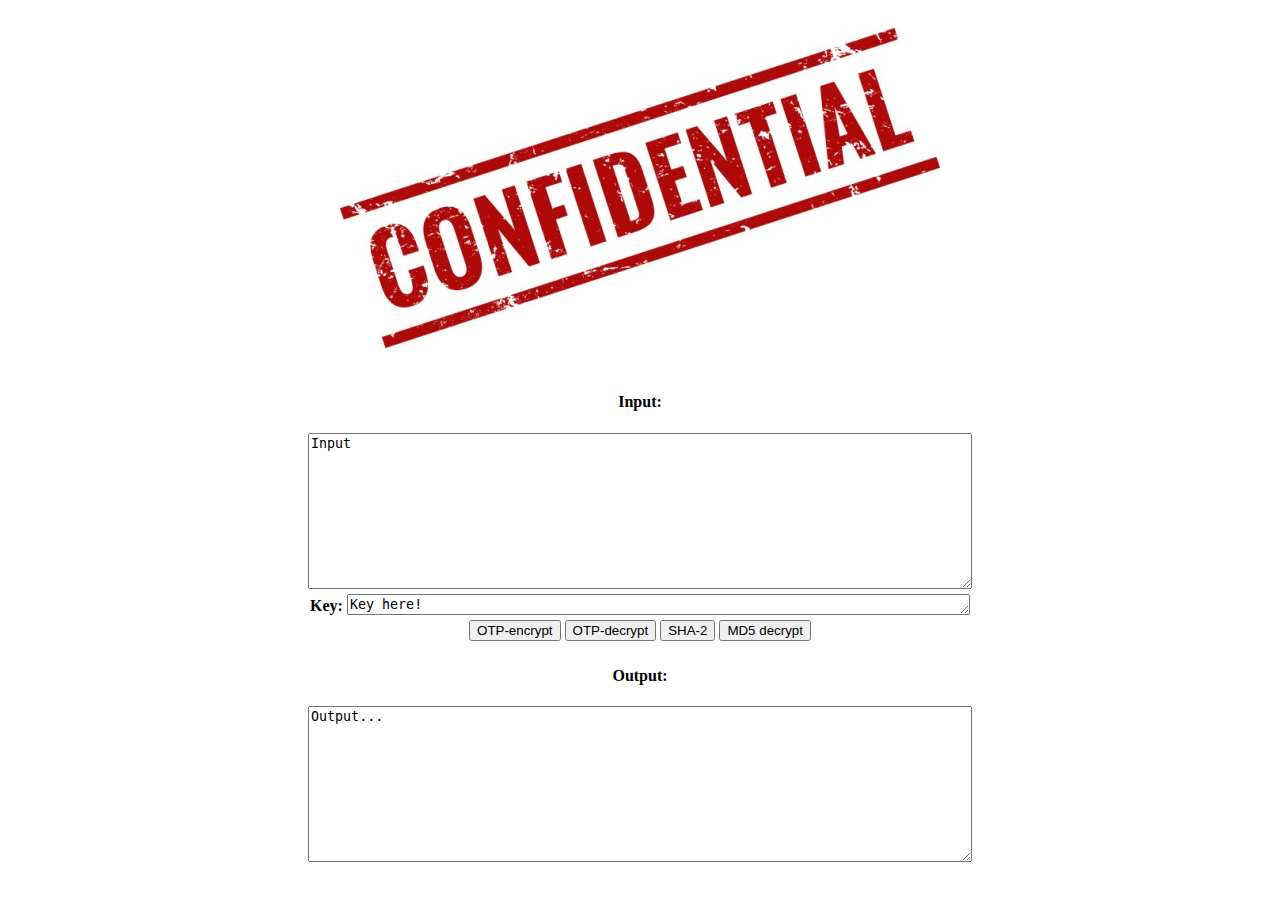
<file: App.html>
<!DOCTYPE html>
<html lang="en">
<head>
    <meta charset="UTF-8">
    <title>Crypto Äpp</title>
    <style>
        div {
            width:100%;
            text-align:center;
            padding-top: 5px;
        }
        img {
            padding: 15px;
        }
        textarea {
            vertical-align: bottom;
        }
    </style>
    <script>
        /** Script used from https://www.movable-type.co.uk/scripts/sha512.html*/
        /* - - - - - - - - - - - - - - - - - - - - - - - - - - - - - - - - - - - - - - - - - - - - - - -  */
        /* SHA-512 (FIPS 180-4) implementation in JavaScript                  (c) Chris Veness 2016-2018  */
        /*                                                                                   MIT Licence  */
        /* www.movable-type.co.uk/scripts/sha512.html                                                     */
        /* - - - - - - - - - - - - - - - - - - - - - - - - - - - - - - - - - - - - - - - - - - - - - - -  */


        /**
         * SHA-512 hash function reference implementation.
         *
         * This is an annotated direct implementation of FIPS 180-4, without any optimisations. It is
         * intended to aid understanding of the algorithm rather than for production use.
         *
         * While it could be used where performance is not critical, I would recommend using the ‘Web
         * Cryptography API’ (developer.mozilla.org/en-US/docs/Web/API/SubtleCrypto/digest) for the browser,
         * or the ‘crypto’ library (nodejs.org/api/crypto.html#crypto_class_hash) in Node.js.
         *
         * SHA-512 is more difficult to implement in JavaScript than SHA-256, as it is based on 64-bit
         * (unsigned) integers, which are not natively supported in JavaScript (in which all numbers are
         * IEEE 754 64-bit floating-point numbers). A 'Long' library here provides UInt64-style support.
         *
         * See csrc.nist.gov/groups/ST/toolkit/secure_hashing.html
         *     csrc.nist.gov/groups/ST/toolkit/examples.html
         */
        class Sha512 {

            /**
             * Generates SHA-512 hash of string.
             *
             * @param   {string} msg - (Unicode) string to be hashed.
             * @param   {Object} [options]
             * @param   {string} [options.msgFormat=string] - Message format: 'string' for JavaScript string
             *   (gets converted to UTF-8 for hashing); 'hex-bytes' for string of hex bytes ('616263' ≡ 'abc') .
             * @param   {string} [options.outFormat=hex] - Output format: 'hex' for string of contiguous
             *   hex bytes; 'hex-w' for grouping hex bytes into groups of (8 byte / 16 character) words.
             * @returns {string} Hash of msg as hex character string.
             */
            static hash(msg, options) {
                const defaults = { msgFormat: 'string', outFormat: 'hex' };
                const opt = Object.assign(defaults, options);

                switch (opt.msgFormat) {
                    default: // default is to convert string to UTF-8, as SHA only deals with byte-streams
                    case 'string':   msg = utf8Encode(msg);       break;
                    case 'hex-bytes':msg = hexBytesToString(msg); break; // mostly for running tests
                }

                // constants [§4.2.3]
                const K = [
                    '428a2f98d728ae22', '7137449123ef65cd', 'b5c0fbcfec4d3b2f', 'e9b5dba58189dbbc',
                    '3956c25bf348b538', '59f111f1b605d019', '923f82a4af194f9b', 'ab1c5ed5da6d8118',
                    'd807aa98a3030242', '12835b0145706fbe', '243185be4ee4b28c', '550c7dc3d5ffb4e2',
                    '72be5d74f27b896f', '80deb1fe3b1696b1', '9bdc06a725c71235', 'c19bf174cf692694',
                    'e49b69c19ef14ad2', 'efbe4786384f25e3', '0fc19dc68b8cd5b5', '240ca1cc77ac9c65',
                    '2de92c6f592b0275', '4a7484aa6ea6e483', '5cb0a9dcbd41fbd4', '76f988da831153b5',
                    '983e5152ee66dfab', 'a831c66d2db43210', 'b00327c898fb213f', 'bf597fc7beef0ee4',
                    'c6e00bf33da88fc2', 'd5a79147930aa725', '06ca6351e003826f', '142929670a0e6e70',
                    '27b70a8546d22ffc', '2e1b21385c26c926', '4d2c6dfc5ac42aed', '53380d139d95b3df',
                    '650a73548baf63de', '766a0abb3c77b2a8', '81c2c92e47edaee6', '92722c851482353b',
                    'a2bfe8a14cf10364', 'a81a664bbc423001', 'c24b8b70d0f89791', 'c76c51a30654be30',
                    'd192e819d6ef5218', 'd69906245565a910', 'f40e35855771202a', '106aa07032bbd1b8',
                    '19a4c116b8d2d0c8', '1e376c085141ab53', '2748774cdf8eeb99', '34b0bcb5e19b48a8',
                    '391c0cb3c5c95a63', '4ed8aa4ae3418acb', '5b9cca4f7763e373', '682e6ff3d6b2b8a3',
                    '748f82ee5defb2fc', '78a5636f43172f60', '84c87814a1f0ab72', '8cc702081a6439ec',
                    '90befffa23631e28', 'a4506cebde82bde9', 'bef9a3f7b2c67915', 'c67178f2e372532b',
                    'ca273eceea26619c', 'd186b8c721c0c207', 'eada7dd6cde0eb1e', 'f57d4f7fee6ed178',
                    '06f067aa72176fba', '0a637dc5a2c898a6', '113f9804bef90dae', '1b710b35131c471b',
                    '28db77f523047d84', '32caab7b40c72493', '3c9ebe0a15c9bebc', '431d67c49c100d4c',
                    '4cc5d4becb3e42b6', '597f299cfc657e2a', '5fcb6fab3ad6faec', '6c44198c4a475817',
                ].map(k => Sha512.Long.fromString(k));

                // initial hash value [§5.3.5]
                const H = [
                    '6a09e667f3bcc908', 'bb67ae8584caa73b', '3c6ef372fe94f82b', 'a54ff53a5f1d36f1',
                    '510e527fade682d1', '9b05688c2b3e6c1f', '1f83d9abfb41bd6b', '5be0cd19137e2179',
                ].map(h => Sha512.Long.fromString(h));

                // PREPROCESSING [§6.4.1]

                msg += String.fromCharCode(0x80);  // add trailing '1' bit (+ 0's padding) to string [§5.1.2]

                // convert string msg into 1024-bit blocks (array of 16 uint64) [§5.2.2]
                const l = msg.length/8 + 2; // length (in 64-bit longs) of msg + ‘1’ + appended length
                const N = Math.ceil(l/16);  // number of 16-long (1024-bit) blocks required to hold 'l' ints
                const M = new Array(N);     // message M is N×16 array of 64-bit integers

                for (let i=0; i<N; i++) {
                    M[i] = new Array(16);
                    for (let j=0; j<16; j++) { // encode 8 chars per uint64 (128 per block), big-endian encoding
                        const lo = (msg.charCodeAt(i*128+j*8)<<24) | (msg.charCodeAt(i*128+j*8+1)<<16)
                            | (msg.charCodeAt(i*128+j*8+2)<< 8) | (msg.charCodeAt(i*128+j*8+3)<< 0);
                        const hi = (msg.charCodeAt(i*128+j*8+4)<<24) | (msg.charCodeAt(i*128+j*8+5)<<16)
                            | (msg.charCodeAt(i*128+j*8+6)<< 8) | (msg.charCodeAt(i*128+j*8+7)<< 0);
                        M[i][j] = new Sha512.Long(lo, hi);
                    } // note running off the end of msg is ok 'cos bitwise ops on NaN return 0
                }
                // add length (in bits) into final pair of 64-bit integers (big-endian) [§5.1.2]
                M[N-1][14] = new Sha512.Long(0, 0); // tooo hard... limit msg to 2 million terabytes
                // note: most significant word would be (len-1)*8 >>> 32, but since JS converts
                // bitwise-op args to 32 bits, we need to simulate this by arithmetic operators
                const lenHi = ((msg.length-1)*8) / Math.pow(2, 32);
                const lenLo = ((msg.length-1)*8) >>> 0; // note '>>> 0' coerces number to unsigned 32-bit integer
                M[N-1][15] = new Sha512.Long(Math.floor(lenHi), lenLo);


                // HASH COMPUTATION [§6.4.2]

                for (let i=0; i<N; i++) {
                    const W = new Array(80);

                    // 1 - prepare message schedule 'W'
                    for (let t=0;  t<16; t++) W[t] = M[i][t];
                    for (let t=16; t<80; t++) {
                        W[t] = (Sha512.σ1(W[t-2]).add(W[t-7]).add(Sha512.σ0(W[t-15])).add(W[t-16]));
                    }

                    // 2 - initialise working variables a, b, c, d, e, f, g, h with previous hash value
                    let a = H[0], b = H[1], c = H[2], d = H[3], e = H[4], f = H[5], g = H[6], h = H[7];

                    // 3 - main loop (note 'addition modulo 2^64')
                    for (let t=0; t<80; t++) {
                        const T1 = h.add(Sha512.Σ1(e)).add(Sha512.Ch(e, f, g)).add(K[t]).add(W[t]);
                        const T2 = Sha512.Σ0(a).add(Sha512.Maj(a, b, c));
                        h = g;
                        g = f;
                        f = e;
                        e = d.add(T1);
                        d = c;
                        c = b;
                        b = a;
                        a = T1.add(T2);
                    }

                    // 4 - compute the new intermediate hash value
                    H[0] = H[0].add(a);
                    H[1] = H[1].add(b);
                    H[2] = H[2].add(c);
                    H[3] = H[3].add(d);
                    H[4] = H[4].add(e);
                    H[5] = H[5].add(f);
                    H[6] = H[6].add(g);
                    H[7] = H[7].add(h);
                }

                // convert H0..H7 to hex strings (with leading zeros)
                for (let h=0; h<H.length; h++) H[h] = H[h].toString();

                // concatenate H0..H7, with separator if required
                const separator = opt.outFormat==='hex-w' ? ' ' : '';

                return H.join(separator);

                /* - - - - - - - - - - - - - - - - - - - - - - - - - - - - - - - - - - - - - - - - - - -  */

                function utf8Encode(str) {
                    try {
                        return new TextEncoder().encode(str, 'utf-8').reduce((prev, curr) => prev + String.fromCharCode(curr), '');
                    } catch (e) { // no TextEncoder available?
                        return unescape(encodeURIComponent(str)); // monsur.hossa.in/2012/07/20/utf-8-in-javascript.html
                    }
                }

                function hexBytesToString(hexStr) { // convert string of hex numbers to a string of chars (eg '616263' -> 'abc').
                    const str = hexStr.replace(' ', ''); // allow space-separated groups
                    return str==='' ? '' :
                        str.match(/.{2}/g).map(byte => String.fromCharCode(parseInt(byte, 16))).join('');
                }
            }


            /**
             * Rotates right (circular right shift) value x by n positions [§3.2.4].
             * @private
             */
            static ROTR(x, n) { // emulates (x >>> n) | (x << (64-n)
                if (n === 0) return x;
                if (n === 32) return new Sha512.Long(x.lo, x.hi);

                let hi = x.hi, lo = x.lo;

                if (n > 32) {
                    [ lo, hi ] = [ hi, lo ]; // swap hi/lo
                    n -= 32;
                }

                const hi1 = (hi >>> n) | (lo << (32-n));
                const lo1 = (lo >>> n) | (hi << (32-n));

                return new Sha512.Long(hi1, lo1);
            }


            /**
             * Logical functions [§4.1.3].
             * @private
             */
            static Σ0(x) { return Sha512.ROTR(x, 28).xor(Sha512.ROTR(x, 34)).xor(Sha512.ROTR(x, 39)); }
            static Σ1(x) { return Sha512.ROTR(x, 14).xor(Sha512.ROTR(x, 18)).xor(Sha512.ROTR(x, 41)); }
            static σ0(x) { return Sha512.ROTR(x,  1).xor(Sha512.ROTR(x,  8)).xor(x.shr(7)); }
            static σ1(x) { return Sha512.ROTR(x, 19).xor(Sha512.ROTR(x, 61)).xor(x.shr(6)); }
            static Ch(x, y, z)  { return (x.and(y)).xor(x.not().and(z)); }         // 'choice'
            static Maj(x, y, z) { return (x.and(y)).xor(x.and(z)).xor(y.and(z)); } // 'majority'

        }



        /* - - - - - - - - - - - - - - - - - - - - - - - - - - - - - - - - - - - - - - - - - - - - - - -  */

        /**
         * JavaScript has no support for 64-bit integers; this class provides methods required to support
         * 64-bit unsigned integers within Sha256.
         *
         * All string manipulation is radix 16. Note n >>> 0 coerces n to unsigned 32-bit value.
         */
        Sha512.Long = class {

            constructor(hi, lo) {
                this.hi = hi >>> 0;
                this.lo = lo >>> 0;
            }

            static fromString(str) {
                const hi = parseInt(str.slice(0, -8), 16);
                const lo = parseInt(str.slice(-8), 16);

                return new Sha512.Long(hi, lo);
            }

            toString() {
                const hi = ('00000000'+this.hi.toString(16)).slice(-8);
                const lo = ('00000000'+this.lo.toString(16)).slice(-8);

                return hi + lo;
            }

            add(that) { // addition modulo 2^64
                const lo = this.lo + that.lo;
                const hi = this.hi + that.hi + (lo>0x100000000 ? 1 : 0); // carry top bit if lo > 2^32

                return new Sha512.Long(hi >>> 0, lo >>> 0);
            }

            and(that) { // &
                return new Sha512.Long(this.hi & that.hi, this.lo & that.lo);
            }

            xor(that) { // ^
                return new Sha512.Long(this.hi ^ that.hi, this.lo ^ that.lo);
            }

            not() {  // ~
                return new Sha512.Long(~this.hi, ~this.lo);
            }

            shr(n) { // >>>
                if (n ===  0) return this;
                if (n === 32) return new Sha512.Long(0, this.hi);
                if (n >  32) return new Sha512.Long(0, this.hi >>> n-32);
                /* n < 32 */ return new Sha512.Long(this.hi >>> n, this.lo >>> n | this.hi << (32-n));
            }

        };


        /* - - - - - - - - - - - - - - - - - - - - - - - - - - - - - - - - - - - - - - - - - - - - - - -  */

        //export default Sha512;
    </script>
    <script>
        /* Used code from http://www.myersdaily.org/joseph/javascript/md5-text.html*/
        function md5cycle(x, k) {
            let a = x[0], b = x[1], c = x[2], d = x[3];

            a = ff(a, b, c, d, k[0], 7, -680876936);
            d = ff(d, a, b, c, k[1], 12, -389564586);
            c = ff(c, d, a, b, k[2], 17,  606105819);
            b = ff(b, c, d, a, k[3], 22, -1044525330);
            a = ff(a, b, c, d, k[4], 7, -176418897);
            d = ff(d, a, b, c, k[5], 12,  1200080426);
            c = ff(c, d, a, b, k[6], 17, -1473231341);
            b = ff(b, c, d, a, k[7], 22, -45705983);
            a = ff(a, b, c, d, k[8], 7,  1770035416);
            d = ff(d, a, b, c, k[9], 12, -1958414417);
            c = ff(c, d, a, b, k[10], 17, -42063);
            b = ff(b, c, d, a, k[11], 22, -1990404162);
            a = ff(a, b, c, d, k[12], 7,  1804603682);
            d = ff(d, a, b, c, k[13], 12, -40341101);
            c = ff(c, d, a, b, k[14], 17, -1502002290);
            b = ff(b, c, d, a, k[15], 22,  1236535329);

            a = gg(a, b, c, d, k[1], 5, -165796510);
            d = gg(d, a, b, c, k[6], 9, -1069501632);
            c = gg(c, d, a, b, k[11], 14,  643717713);
            b = gg(b, c, d, a, k[0], 20, -373897302);
            a = gg(a, b, c, d, k[5], 5, -701558691);
            d = gg(d, a, b, c, k[10], 9,  38016083);
            c = gg(c, d, a, b, k[15], 14, -660478335);
            b = gg(b, c, d, a, k[4], 20, -405537848);
            a = gg(a, b, c, d, k[9], 5,  568446438);
            d = gg(d, a, b, c, k[14], 9, -1019803690);
            c = gg(c, d, a, b, k[3], 14, -187363961);
            b = gg(b, c, d, a, k[8], 20,  1163531501);
            a = gg(a, b, c, d, k[13], 5, -1444681467);
            d = gg(d, a, b, c, k[2], 9, -51403784);
            c = gg(c, d, a, b, k[7], 14,  1735328473);
            b = gg(b, c, d, a, k[12], 20, -1926607734);

            a = hh(a, b, c, d, k[5], 4, -378558);
            d = hh(d, a, b, c, k[8], 11, -2022574463);
            c = hh(c, d, a, b, k[11], 16,  1839030562);
            b = hh(b, c, d, a, k[14], 23, -35309556);
            a = hh(a, b, c, d, k[1], 4, -1530992060);
            d = hh(d, a, b, c, k[4], 11,  1272893353);
            c = hh(c, d, a, b, k[7], 16, -155497632);
            b = hh(b, c, d, a, k[10], 23, -1094730640);
            a = hh(a, b, c, d, k[13], 4,  681279174);
            d = hh(d, a, b, c, k[0], 11, -358537222);
            c = hh(c, d, a, b, k[3], 16, -722521979);
            b = hh(b, c, d, a, k[6], 23,  76029189);
            a = hh(a, b, c, d, k[9], 4, -640364487);
            d = hh(d, a, b, c, k[12], 11, -421815835);
            c = hh(c, d, a, b, k[15], 16,  530742520);
            b = hh(b, c, d, a, k[2], 23, -995338651);

            a = ii(a, b, c, d, k[0], 6, -198630844);
            d = ii(d, a, b, c, k[7], 10,  1126891415);
            c = ii(c, d, a, b, k[14], 15, -1416354905);
            b = ii(b, c, d, a, k[5], 21, -57434055);
            a = ii(a, b, c, d, k[12], 6,  1700485571);
            d = ii(d, a, b, c, k[3], 10, -1894986606);
            c = ii(c, d, a, b, k[10], 15, -1051523);
            b = ii(b, c, d, a, k[1], 21, -2054922799);
            a = ii(a, b, c, d, k[8], 6,  1873313359);
            d = ii(d, a, b, c, k[15], 10, -30611744);
            c = ii(c, d, a, b, k[6], 15, -1560198380);
            b = ii(b, c, d, a, k[13], 21,  1309151649);
            a = ii(a, b, c, d, k[4], 6, -145523070);
            d = ii(d, a, b, c, k[11], 10, -1120210379);
            c = ii(c, d, a, b, k[2], 15,  718787259);
            b = ii(b, c, d, a, k[9], 21, -343485551);

            x[0] = add32(a, x[0]);
            x[1] = add32(b, x[1]);
            x[2] = add32(c, x[2]);
            x[3] = add32(d, x[3]);

        }

        function cmn(q, a, b, x, s, t) {
            a = add32(add32(a, q), add32(x, t));
            return add32((a << s) | (a >>> (32 - s)), b);
        }

        function ff(a, b, c, d, x, s, t) {
            return cmn((b & c) | ((~b) & d), a, b, x, s, t);
        }

        function gg(a, b, c, d, x, s, t) {
            return cmn((b & d) | (c & (~d)), a, b, x, s, t);
        }

        function hh(a, b, c, d, x, s, t) {
            return cmn(b ^ c ^ d, a, b, x, s, t);
        }

        function ii(a, b, c, d, x, s, t) {
            return cmn(c ^ (b | (~d)), a, b, x, s, t);
        }

        function md51(s) {
            let txt = '';
            let n = s.length,
                state = [1732584193, -271733879, -1732584194, 271733878], i;
            for (i=64; i<=s.length; i+=64) {
                md5cycle(state, md5blk(s.substring(i-64, i)));
            }
            s = s.substring(i-64);
            let tail = [0,0,0,0, 0,0,0,0, 0,0,0,0, 0,0,0,0];
            for (i=0; i<s.length; i++)
                tail[i>>2] |= s.charCodeAt(i) << ((i%4) << 3);
            tail[i>>2] |= 0x80 << ((i%4) << 3);
            if (i > 55) {
                md5cycle(state, tail);
                for (i=0; i<16; i++) tail[i] = 0;
            }
            tail[14] = n*8;
            md5cycle(state, tail);
            return state;
        }

        /* there needs to be support for Unicode here,
         * unless we pretend that we can redefine the MD-5
         * algorithm for multi-byte characters (perhaps
         * by adding every four 16-bit characters and
         * shortening the sum to 32 bits). Otherwise
         * I suggest performing MD-5 as if every character
         * was two bytes--e.g., 0040 0025 = @%--but then
         * how will an ordinary MD-5 sum be matched?
         * There is no way to standardize text to something
         * like UTF-8 before transformation; speed cost is
         * utterly prohibitive. The JavaScript standard
         * itself needs to look at this: it should start
         * providing access to strings as preformed UTF-8
         * 8-bit unsigned value arrays.
         */
        function md5blk(s) { /* I figured global was faster.   */
            let md5blks = [], i; /* Andy King said do it this way. */
            for (i=0; i<64; i+=4) {
                md5blks[i>>2] = s.charCodeAt(i)
                    + (s.charCodeAt(i+1) << 8)
                    + (s.charCodeAt(i+2) << 16)
                    + (s.charCodeAt(i+3) << 24);
            }
            return md5blks;
        }

        let hex_chr = '0123456789abcdef'.split('');

        function rhex(n)
        {
            let s='', j=0;
            for(; j<4; j++)
                s += hex_chr[(n >> (j * 8 + 4)) & 0x0F]
                    + hex_chr[(n >> (j * 8)) & 0x0F];
            return s;
        }

        function hex(x) {
            for (let i=0; i<x.length; i++)
                x[i] = rhex(x[i]);
            return x.join('');
        }

        function md5(s) {
            return hex(md51(s));
        }

        /* this function is much faster,
        so if possible we use it. Some IEs
        are the only ones I know of that
        need the idiotic second function,
        generated by an if clause.  */

        function add32(a, b) {
            return (a + b) & 0xFFFFFFFF;
        }

        if (md5('hello') !== '5d41402abc4b2a76b9719d911017c592') {
            function add32(x, y) {
                let lsw = (x & 0xFFFF) + (y & 0xFFFF),
                    msw = (x >> 16) + (y >> 16) + (lsw >> 16);
                return (msw << 16) | (lsw & 0xFFFF);
            }
        }
    </script>
    <script>
        function try_combinations(string, hash)
        {
            let found = false;
            let next;
            let loop = function (depth, prefix)
            {
                for(let i = 0; i < string.length && !found; i++)
                {
                    next = prefix + string[i];
                    if (depth > 0)
                        loop(depth - 1, next);
                    else if (hash === md5(next)){
                        found = true;
                    }
                }
                if (found)
                    return next;
                else
                    return "Unable to crack.";
            };

            let result;
            for(let i = 0; i < 8 && !found; i++) { // Max 8 characters.
                document.getElementById("output").value = "Checking codes with " + i + " characters...";
                result = loop(i, '');
            }
            return result;
        }
    </script>
    <script>
        function otp(encode) {
            const input = document.getElementById("input").value;
            const key = document.getElementById("key").value;

            if (key.length < input.length){
                alert("Key is too short, must be at least the length of input");
                return;
            }

            let encoded = [];
            for (let i = 0; i < input.length; i++){
                encoded.push(String.fromCharCode((input.charCodeAt(i) + key.charCodeAt(i) * (encode ? 1 : -1)) %
                    65536));
            }
            document.getElementById("output").value = encoded.join("");
        }

        function sha512() {
            const input = document.getElementById("input").value;
            document.getElementById("output").value = Sha512.hash(input).toString();
        }
        
        function md5_decrypt() {
            const hash = document.getElementById("input").value;
            document.getElementById("output").value = try_combinations("abcdefghijklmnopqrstuvwxyz", hash);
        }
    </script>
</head>
<body>
    <div id="div_image">
        <img id=image" src="image.jpg">
    </div>
    <div>
        <h4>Input:</h4>
        <textarea id="input" rows="10" cols="80">Input</textarea>
    </div>
    <div class="inline">
        <h4 style=" display: inline">Key:</h4>
        <textarea id="key" rows="1" cols="75" style=" display: inline">Key here!</textarea>
    </div>
    <div class="inline">
        <button onclick="otp(true)">OTP-encrypt</button>
        <button onclick="otp(false)">OTP-decrypt</button>
        <button onclick="sha512()">SHA-2</button>
        <button onclick="md5_decrypt()">MD5 decrypt</button>
    </div>
    <div>
        <h4>Output:</h4>
        <textarea id="output" rows="10" cols="80">Output...</textarea>
    </div>
</body>
</html>
</file>
